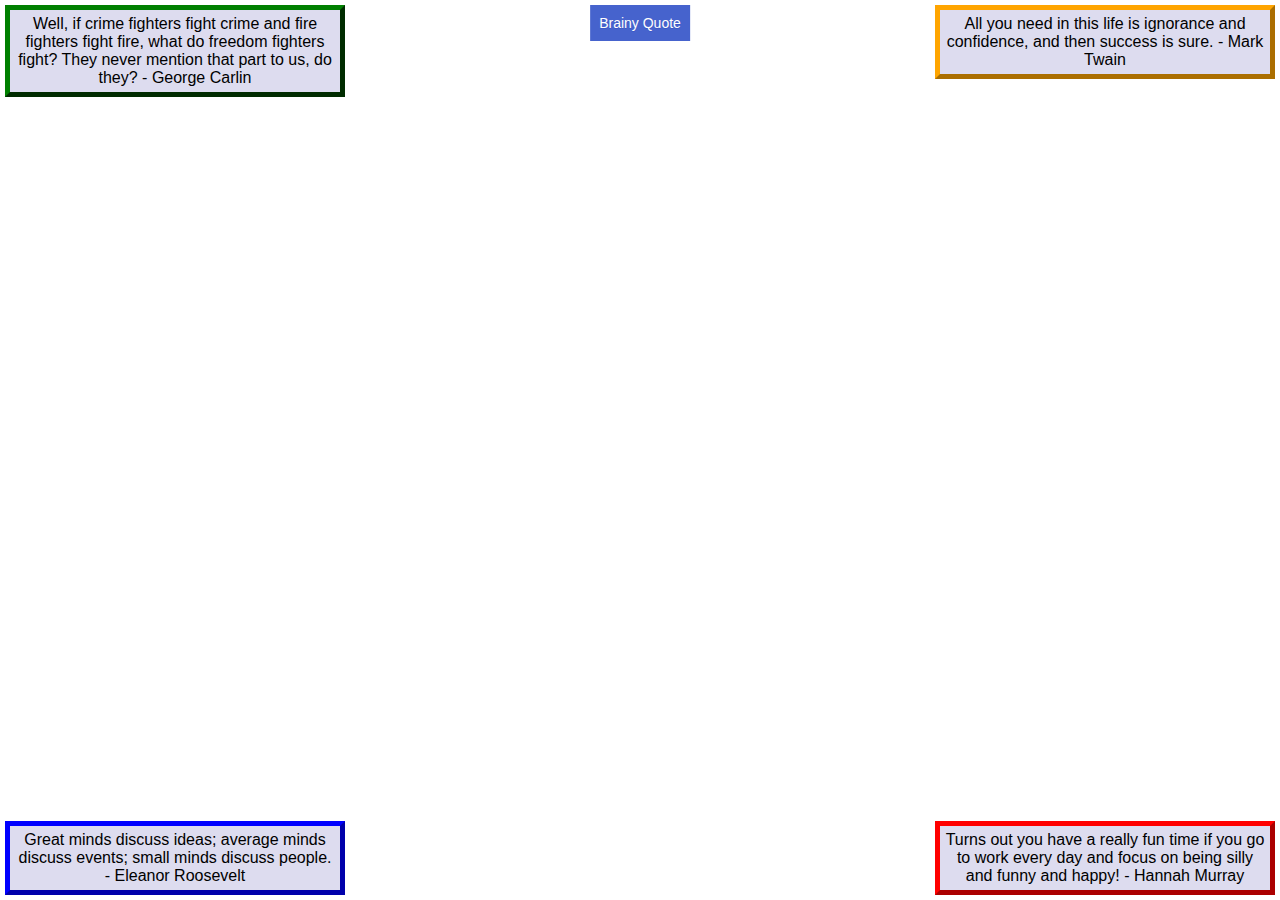
<file: site/subfolder/index.html>
<!DOCTYPE html>
<html lang="en">
<head>
  <title>Blocks</title>
  <!-- Do not change this file - add your CSS styling 
       rules to the blocks.css file included below -->
  <link type="text/css" rel="stylesheet" href="blocks.css">
</head>
<body>
<div id="one">
Turns out you have a really fun time if you 
go to work every day and focus on being 
silly and funny and happy! - Hannah Murray
</div>
<div id="two">
All you need in this life is ignorance and confidence, 
and then success is sure. - Mark Twain
</div>
<div id="three">
Well, if crime fighters fight crime and fire fighters 
fight fire, what do freedom fighters fight? They never 
mention that part to us, do they? - George Carlin
</div>
<div id="four">
Great minds discuss ideas; average minds discuss events;
small minds discuss people. - Eleanor Roosevelt
</div>
<p id="link">
<a href="https://www.brainyquote.com/" target="_blank">
Brainy Quote
</a>
</p>
</body>
</html>
</file>
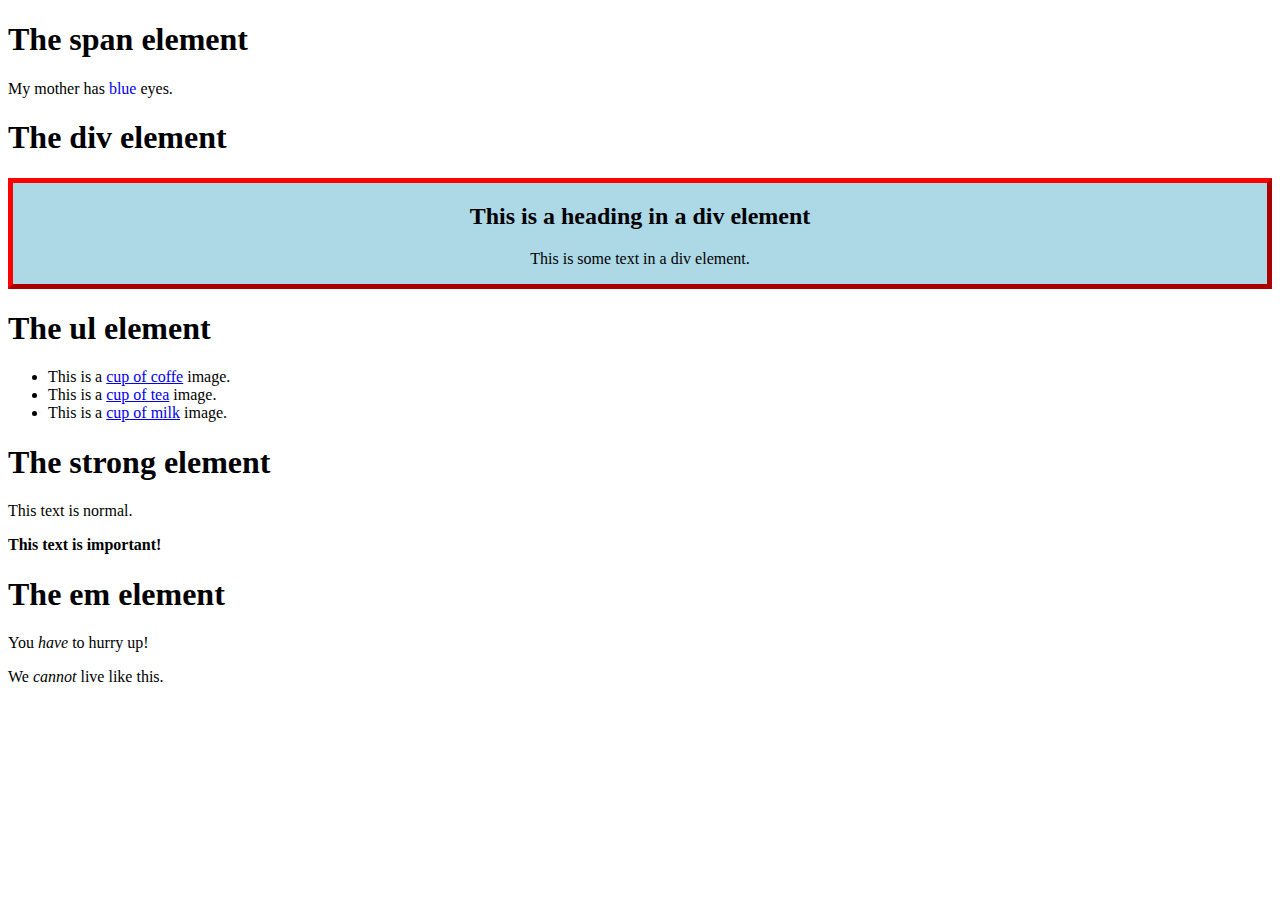
<file: site/dj4e.htm>
<!DOCTYPE html>
<html lang="en">
<head>
  <title> ... d903e9 ... </title>
  <meta charset="UTF-8">
    <style>
    .myDiv {
      border: 5px outset red;
      background-color: lightblue;    
      text-align: center;
    }
</style>
</head>
<body>
    <h1>The span element</h1>

    <p>My mother has <span style="color:blue">blue</span> eyes.</p>

    <h1>The div element</h1>

    <div class="myDiv">
      <h2>This is a heading in a div element</h2>
      <p>This is some text in a div element.</p>
    </div>

    <h1>The ul element</h1>
    
    <ul>
      <li>
          This is a
          <a href="images/coffe.jpg">cup of coffe</a>
          image.
      </li>
      <li>
          This is a
          <a href="images/tea.jpg">cup of tea</a>
          image.
      </li>
      <li>
          This is a
          <a href="images/milk.jpg">cup of milk</a>
          image.
      </li>
    </ul> 
    
    <h1>The strong element</h1>
    
    <p>This text is normal.</p>
    
    <p><strong>This text is important!</strong></p>
    
    <h1>The em element</h1>
    
    <p>You <em>have</em> to hurry up!</p>
    
    <p>We <em>cannot</em> live like this.</p>
    
</body>
</html>
</file>
<file: site/subfolder/blocks.css>
/* This is a partial blocks.css, you need to add more rules
   to this file to complete the assignment.  Do not add any CSS
   styling to the original index.htm / start.htm */

body {
    font-family: "Helvetica Neue", Helvetica, Arial, sans-serif;
}

/* Here is one of many  CSS rules you will need... */
/* This is a partial blocks.css, you need to add more rules
   to this file to complete the assignment.  Do not add any CSS
   styling to the original index.htm / start.htm */

body {
    font-family: "Helvetica Neue", Helvetica, Arial, sans-serif;
}

/* Here is one of many  CSS rules you will need... */
#one {
  border: 5px outset red;
  margin: 5px;
  padding: 5px;
  background-color: #dddcef;    
  text-align: center;
  position: fixed;
  bottom: 0;
  right: 0;
  width: 25%;
}
#two {
  border: 5px outset orange;
  margin: 5px;
  padding: 5px;
  background-color: #dddcef;    
  text-align: center;
  position: fixed;
  top: 0;
  right: 0;
  width: 25%;
}
#three {
  border: 5px outset green;
  margin: 5px;
  padding: 5px;
  background-color: #dddcef;    
  text-align: center;
  position: fixed;
  top: 0;
  left: 0;
  width: 25%;
}
#four {
  border: 5px outset blue;
  margin: 5px;
  padding: 5px;
  background-color: #dddcef;    
  text-align: center;
  position: fixed;
  bottom: 0;
  left: 0;
  width: 25%;
}
a:link, a:visited {
  position: absolute;
  top: 0%;
  left: 50%;
  transform: translate(-50%, 0%);
  margin-top: 5px;
  background-color: #4663cd;
  padding: 10px 9px;
  text-align: center;
  display: inline-block;
  font-size: 14px;
  font-weight: 500;
  color: #fefefe;
  text-decoration: none;
  text-shadow: 0 1px 0 #3c58c7;
}

a:hover, a:active {
  background-color: #00a;
}
</file>
